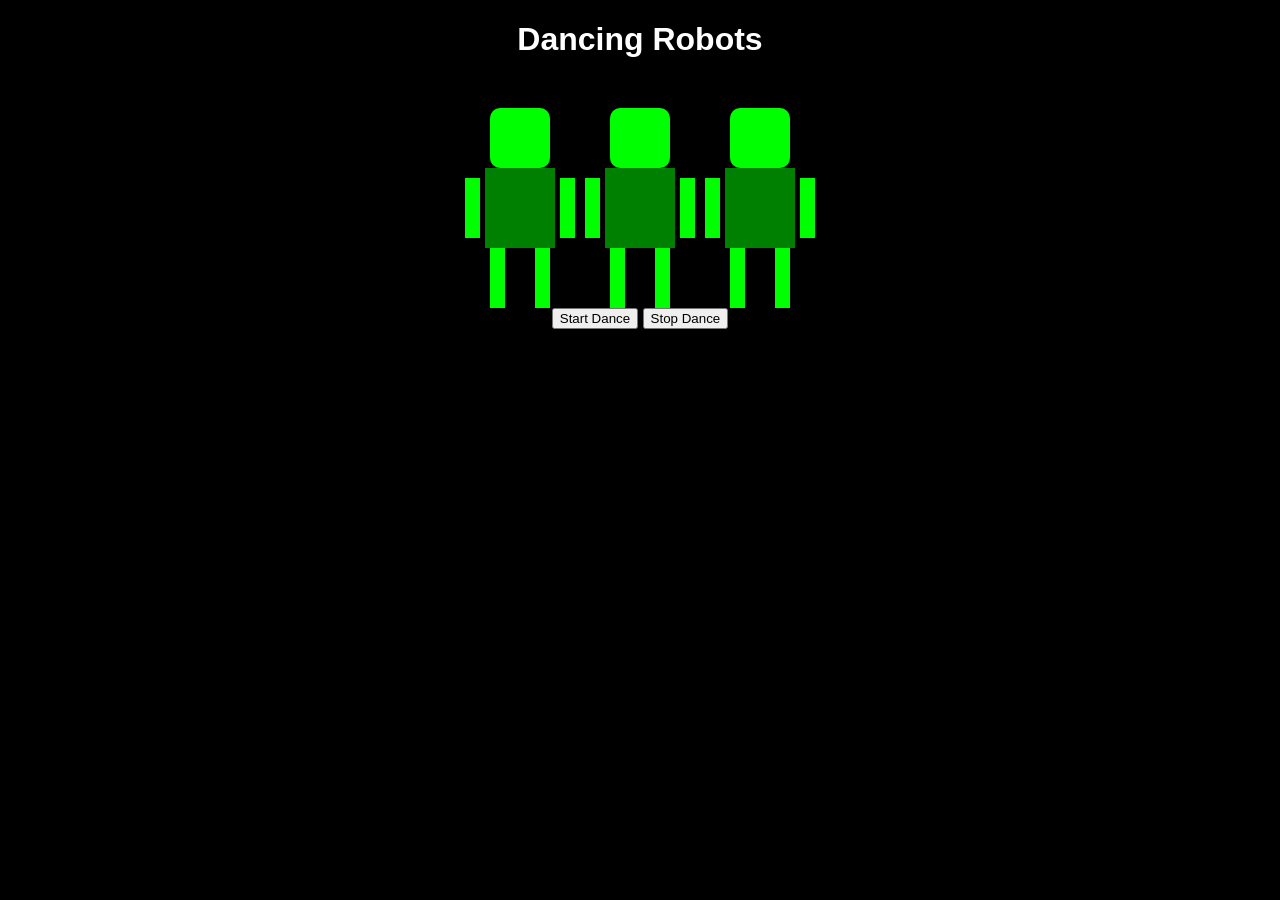
<file: gs.html>
<!DOCTYPE html>
<html lang="en">
<head>
    <meta charset="UTF-8">
    <title>Robot Dance</title>
    <link rel="stylesheet" href="style.css">
</head>
<body>

<h1>Dancing Robots </h1>

<div class="robot-container">

    <!-- Robot 1 -->
    <div class="robot" id="robot1">
        <div class="head"></div>
        <div class="body">
            <div class="arm left"></div>
            <div class="arm right"></div>
        </div>
        <div class="legs">
            <div class="leg left"></div>
            <div class="leg right"></div>
        </div>
    </div>

    <!-- Robot 2 -->
    <div class="robot" id="robot2">
        <div class="head"></div>
        <div class="body">
            <div class="arm left"></div>
            <div class="arm right"></div>
        </div>
        <div class="legs">
            <div class="leg left"></div>
            <div class="leg right"></div>
        </div>
    </div>

    <!-- Robot 3 -->
    <div class="robot" id="robot3">
        <div class="head"></div>
        <div class="body">
            <div class="arm left"></div>
            <div class="arm right"></div>
        </div>
        <div class="legs">
            <div class="leg left"></div>
            <div class="leg right"></div>
        </div>
    </div>

</div>

<button onclick="dance()">Start Dance</button>
<button onclick="stopDance()">Stop Dance</button>

<script src="gg.js"></script>
</body>
</html>
</file>
<file: style.css>
body {
    text-align: center;
    background: black;
    color: white;
    font-family: Arial;
}

.robot-container {
    display: flex;
    justify-content: center;
    gap: 50px;
    margin-top: 50px;
}

/* Robot structure */
.robot {
    position: relative;
}

/* Head */
.head {
    width: 60px;
    height: 60px;
    background: lime;
    border-radius: 10px;
    margin: auto;
}

/* Body */
.body {
    width: 70px;
    height: 80px;
    background: green;
    margin: auto;
    position: relative;
}

/* Arms */
.arm {
    width: 15px;
    height: 60px;
    background: lime;
    position: absolute;
    top: 10px;
}

.arm.left {
    left: -20px;
}

.arm.right {
    right: -20px;
}

/* Legs */
.legs {
    display: flex;
    justify-content: space-between;
    width: 60px;
    margin: auto;
}

.leg {
    width: 15px;
    height: 60px;
    background: lime;
}

/* Animations */
@keyframes bodyDance {
    0% { transform: rotate(0deg); }
    50% { transform: rotate(10deg); }
    100% { transform: rotate(-10deg); }
}

@keyframes armDance {
    0% { transform: rotate(0deg); }
    50% { transform: rotate(40deg); }
    100% { transform: rotate(-40deg); }
}

@keyframes legDance {
    0% { transform: translateY(0); }
    50% { transform: translateY(-10px); }
    100% { transform: translateY(0); }
}

/* Dance class */
.dance .body {
    animation: bodyDance 0.5s infinite;
}

.dance .arm {
    animation: armDance 0.5s infinite;
    transform-origin: top;
}

.dance .leg {
    animation: legDance 0.5s infinite;
}
</file>
